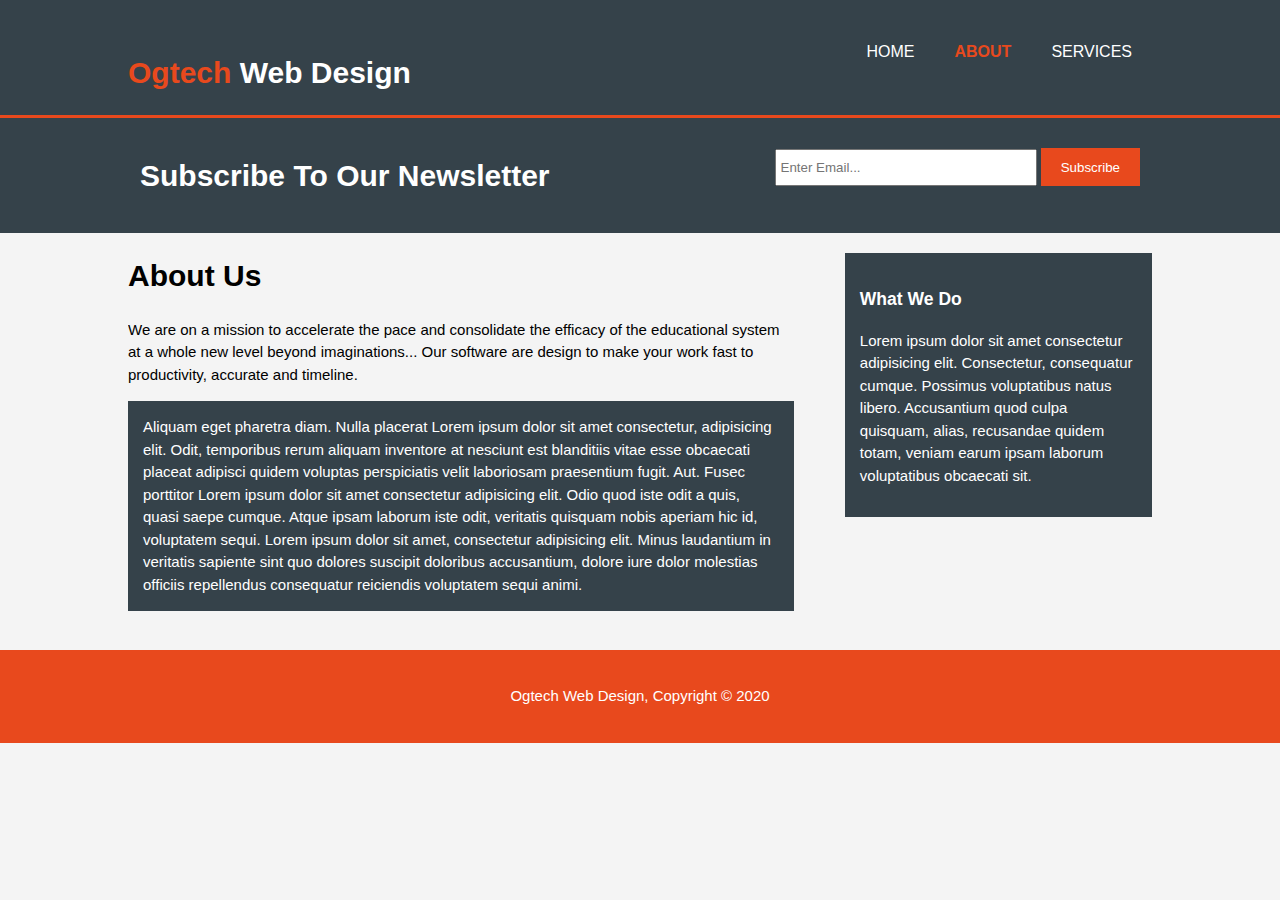
<file: about.html>
<!DOCTYPE html>
<html lang="en">
    <head>
        <meta charset="UTF-8">
        <meta http-equiv="X-UA-Compatible" content="IE=edge">
        <meta name="viewport" content="width=device-width, initial-scale=1.0">
        <title>About</title>
        <link rel="stylesheet" href="./css/style.css">
    </head>
    <body>
        <header>
            <div class="container">
                <div id="branding">
                    <h1><span class="highlight">Ogtech </span>Web Design</h1>
                </div>

                <nav>
                    <ul>
                        <li><a href="index.html">Home</a></li>
                        <li class="current"><a href="about.html">About</a></li>
                        <li><a href="services.html">Services</a></li>
                    </ul>
                </nav>
            </div>
        </header>

        <section id="newsletter">
            <div class="container">
                <h1>Subscribe To Our Newsletter</h1>
                <form>
                    <input type="email" placeholder="Enter Email..." required>
                    <button type="submit" class="button_1">Subscribe</button>
                </form>
            </div>
        </section>
        <section id="main">
            <div class="container">
                <article id="main-col">
                    <h1 class="page-title">About Us</h1>
                    <p>
                        We are on a mission to accelerate the pace and consolidate the 
                        efficacy of the educational system at a whole new level beyond 
                        imaginations... Our software are design to make your work fast 
                        to productivity, accurate and timeline. 
                    </p>
                    <p class="dark">
                        Aliquam eget pharetra diam. Nulla placerat Lorem ipsum dolor sit 
                        amet consectetur, adipisicing elit. Odit, temporibus rerum aliquam 
                        inventore at nesciunt est blanditiis vitae esse obcaecati placeat 
                        adipisci quidem voluptas perspiciatis velit laboriosam praesentium 
                        fugit. Aut. Fusec porttitor Lorem ipsum dolor sit amet consectetur adipisicing elit. Odio quod iste odit a quis, quasi saepe cumque. Atque ipsam laborum iste odit, veritatis quisquam nobis aperiam hic id, voluptatem sequi.
                        Lorem ipsum dolor sit amet, consectetur adipisicing elit. Minus laudantium in veritatis sapiente sint quo dolores suscipit doloribus accusantium, dolore iure dolor molestias officiis repellendus consequatur reiciendis voluptatem sequi animi.
                    </p>
                </article>
                <aside id="sidebar">
                    <div class="dark">
                        <h3>What We Do</h3>
                        <p>Lorem ipsum dolor sit amet consectetur adipisicing elit. Consectetur, consequatur cumque. Possimus voluptatibus natus libero. Accusantium quod culpa quisquam, alias, recusandae quidem totam, veniam earum ipsam laborum voluptatibus obcaecati sit.</p>
                    </div>
                </aside>
            </div>
        </section>
        <footer>
            <p>Ogtech Web Design, Copyright &copy; 2020</p>
        </footer>
    </body>
</html>
</file>
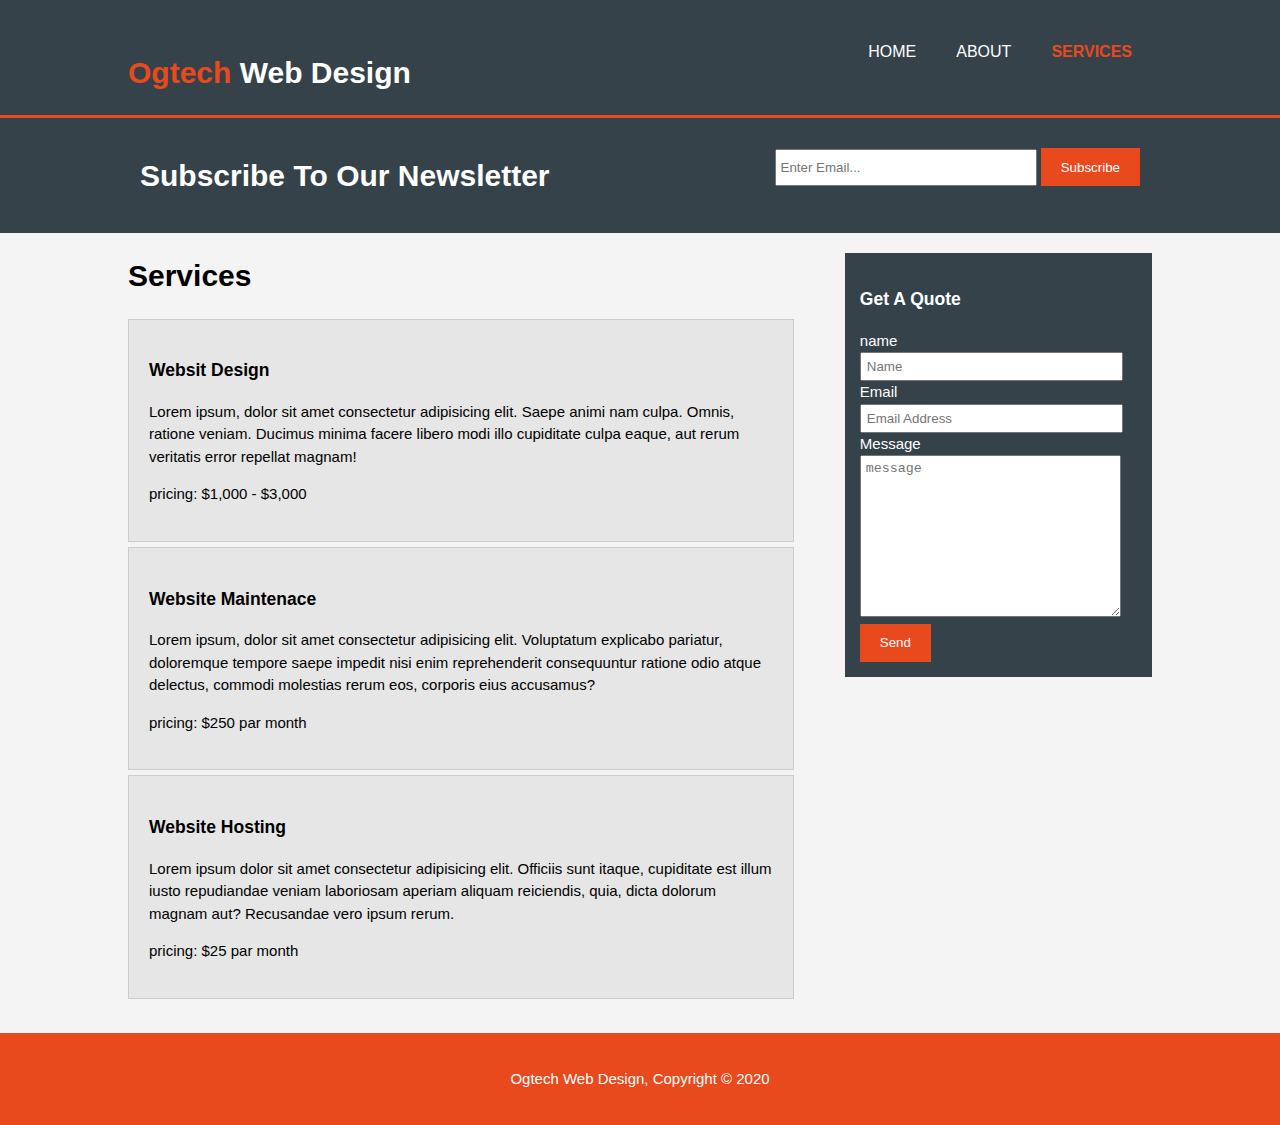
<file: services.html>
<!DOCTYPE html>
<html lang="en">
    <head>
        <meta charset="UTF-8">
        <meta http-equiv="X-UA-Compatible" content="IE=edge">
        <meta name="viewport" content="width=device-width, initial-scale=1.0">
        <title>Services</title>
        <link rel="stylesheet" href="./css/style.css">
    </head>
    <body>
        <header>
            <div class="container">
                <div id="branding">
                    <h1><span class="highlight">Ogtech </span>Web Design</h1>
                </div>
                <nav>
                    <ul>
                        <li><a href="index.html">Home</a></li>
                        <li><a href="about.html">About</a></li>
                        <li class="current"><a href="services.html">Services</a></li>
                    </ul>
                </nav>
            </div>
        </header>
        <section id="newsletter">
            <div class="container">
                <h1>Subscribe To Our Newsletter</h1>
                <form action="">
                    <input type="email" placeholder="Enter Email..." required>
                    <button type="submit" class="button_1">Subscribe</button>
                </form>
            </div>
        </section>

        <section id="main">
            <div class="container">
                <article id="main-col">
                    <h1 class="page-title">Services</h1>
                    <ul id="services">
                        <li>
                            <h3>Websit Design</h3>
                            <p>Lorem ipsum, dolor sit amet consectetur adipisicing elit. Saepe animi nam culpa. Omnis, ratione veniam. Ducimus minima facere libero modi illo cupiditate culpa eaque, aut rerum veritatis error repellat magnam!</p>
                            <p>pricing: $1,000 - $3,000</p>
                        </li>
                        <li>
                            <h3>Website Maintenace</h3>
                            <p>Lorem ipsum, dolor sit amet consectetur adipisicing elit. Voluptatum explicabo pariatur, doloremque tempore saepe impedit nisi enim reprehenderit consequuntur ratione odio atque delectus, commodi molestias rerum eos, corporis eius accusamus?</p>
                            <p>pricing: $250 par month</p>
                        </li>
                        <li>
                            <h3>Website Hosting</h3>
                            <p>Lorem ipsum dolor sit amet consectetur adipisicing elit. Officiis sunt itaque, cupiditate est illum iusto repudiandae veniam laboriosam aperiam aliquam reiciendis, quia, dicta dolorum magnam aut? Recusandae vero ipsum rerum.</p>
                            <p>pricing: $25 par month</p>
                        </li>
                    </ul>
                </article>
                <aside id="sidebar">
                    <div class="dark">
                        <h3>Get A Quote</h3>
                        <form class="quote" action="">
                            <div>
                                <label for="">name</label><br>
                                <input type="text" placeholder="Name">
                            </div>
                            <div>
                                <label for="">Email</label><br>
                                <input type="email" placeholder="Email Address">
                            </div>
                            <div>
                                <label for="">Message</label><br>
                                <textarea name="" id="" cols="30" rows="10" placeholder="message"></textarea>
                            </div>
                            <button class="button_1" type="submit">Send</button>
                        </form>
                    </div>
                </aside>
            </div>
        </section>
        <footer>
            <p>Ogtech Web Design, Copyright &copy; 2020</p>
        </footer>
    </body>
</html>
</file>
<file: css/style.css>
/* CSS LEVEL TWO STYLE */
body {
    font: 15px/1.5 Arial, Helvetica,sans-serif;
    padding: 0;
    margin: 0;
    background-color: #f4f4f4;
}

/* Global */
.container {
    width: 80%;
    margin: auto;
    margin: auto;
    overflow: hidden;
}

/*  url href's  */
ul {
    margin: 0;
    padding: 0;
}

/*  button styles */
.button_1 {
    height: 38px;
    background: #e8491d;
    border: 0;
    padding-left: 20px;
    padding-right: 20px;
    color: #ffffff;
}

/* class dark */
.dark {
    padding: 15px;
    background: #35424a;
    color: #ffffff;
    margin-top: 10px;
    margin-bottom: 10px;
}

/* The header */
header{
    background:#35424a;
    color:#ffffff;
    padding-top: 30px;
    min-height: 70px;
    border-bottom: #e8491d 3px solid;
}

/* <a>  */
header a{
    color: #ffffff;
    text-decoration: none;
    text-transform: uppercase;
    font-size: 16px;
}

header li{
    float: left;
    display: inline;
    padding: 0 20px 0 20px;
}

header #branding{
    float: left;
}

header #brandin h1{
    margin: 0;
}

header nav{
    float: right;
    margin-top: 10px;
}
header .highlight, header .current a{
    color: #e8491d;
    font-weight: bold;
}
header a:hover{
    color: rgb(91, 185, 248);
    font-weight: bold;
}
/* showcase */
#showcase{
    min-height: 400px;
    background: url('../img/showcase.jpeg') no-repeat;
    background-position: center;
    background-size: cover;
    text-align: center;
    color: #ffffff;
}

#showcase h1{
    margin-top: 100px;
    font-size: 55px;
    margin-bottom: 10;
}
#showcase p{
    font-size: 20px;
}
/* Newsletter */
#newsletter{
    padding: 15px;
    color: #ffffff;
    background: #35424a;
}
#newsletter h1{
    float: left;
}
#newsletter form{
    float: right;
    margin-top: 15px;
}

#newsletter input[type="email"] {
    padding: 4px;
    height: 25px;
    width: 250px;
}

/* Boxes */
#boxes{
    margin-top: 20px;
}

#boxes .box{
    float: left;
    text-align: center;
    width: 30%;
    padding: 10px;
}
#boxes .box img{
    width: 90px;
}

/* Sidebar */
aside#sidebar{
    float: right;
    width: 30%;
    margin-top: 10px;
}

aside#sidebar .quote input, aside#sidebar .quote textarea{
    width: 90%;
    padding: 5px;
}

/* main col */
article#main-col{
    float: left;
    width: 65%;
}

/*  Services  */
ul#services li{
    list-style: none;
    padding: 20px;
    border: #cccccc solid 1px;
    margin-bottom: 5px;
    background: #e6e6e6;
}

footer{
    padding: 20px;
    margin-top: 29px;
    color: #ffffff;
    background-color: #e8491d;
    text-align: center;
}
</file>
